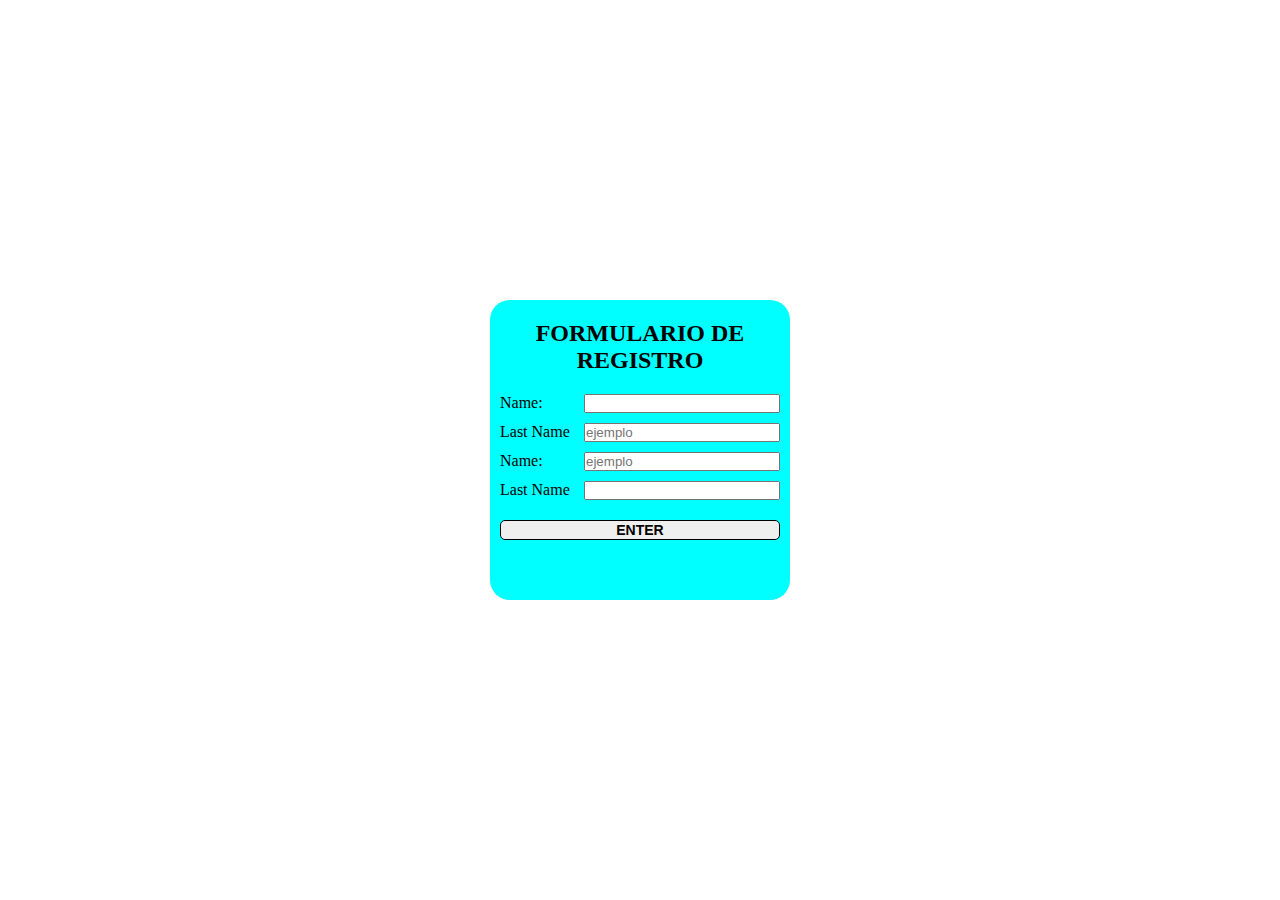
<file: formasesoria/asesoria.html>
<!DOCTYPE html>
<html lang="en">
<head>
    <meta charset="UTF-8">
    <meta name="viewport" content="width=device-width, initial-scale=1.0">
    <title>Document</title>
    <style>
        *{
            margin: 0;
            padding: 0;
            box-sizing: border-box;
            @import url('https://fonts.googleapis.com/css2?family=Roboto:ital,wght@0,100;0,300;0,400;0,500;0,700;0,900;1,100;1,300;1,400;1,500;1,700;1,900&display=swap');
        }
        body{
            height: 100vh;
            display: flex;
            justify-content: center;
            align-items: center;
        }
        .container{
            height: 300px;
            width: 300px;
            background-color: aqua;
            border-radius: 20px;
            padding: 10px;
        }
        h2{
            text-align: center;
            text-transform: uppercase;
            width: 100%;
            margin-bottom: 10px;
            font-weight: 900;
        }
        .row{
            margin: 10px 0;
            width: 100%;
            display: flex;
        }
        label{
            width: 30%;
        }
        input{
            width: 70%;
        }
        .btn{
            margin-top: 10px;
            font-family: 'Roboto', sans-serif;
            font-weight: 600;
            text-transform: uppercase;
            font-size: 14px;
            padding: 1px 10px;
            border-radius: 5px;
            border: 1px solid #000;
            width: 100%;
        }
        .btn:hover{
            box-shadow: 0 0 10px gray;
            transition: ease-in-out 0.5;
            background-color: #d1d1d1;
        }
        #print{
            
        }
    </style>
</head>
<body>
    <div class="container">
        <form action="">
            <div class="row">
                <h2>Formulario de registro</h2>
            </div>
            <div class="row">
                <label for="">Name:</label>
                <input type="text" id="Name">
            </div>
            <div class="row">
                <label for="">Last Name</label>
                <input type="text" placeholder="ejemplo" id="lastname">
            </div>
            <div class="row">
                <label for="">Name:</label>
                <input type="text" placeholder="ejemplo">
            </div>
            <div class="row">
                <label for="">Last Name</label>
                <input type="text" >
            </div>
            <button class="btn" onclick="enviar()">Enter</button>
        </form>
        <div class="row">
            <div id="print"></div>
        </div>
    </div>
    <script>
        function enviar(){
            let name = document.getElementById("name");
            document.getElementById("print").innerText = "Mi nombre es: " + name + " " + lastname;
            console.log("Mi nombre es: " + name + " " + lastname);
        }
    </script>
</body>
</html>
</file>
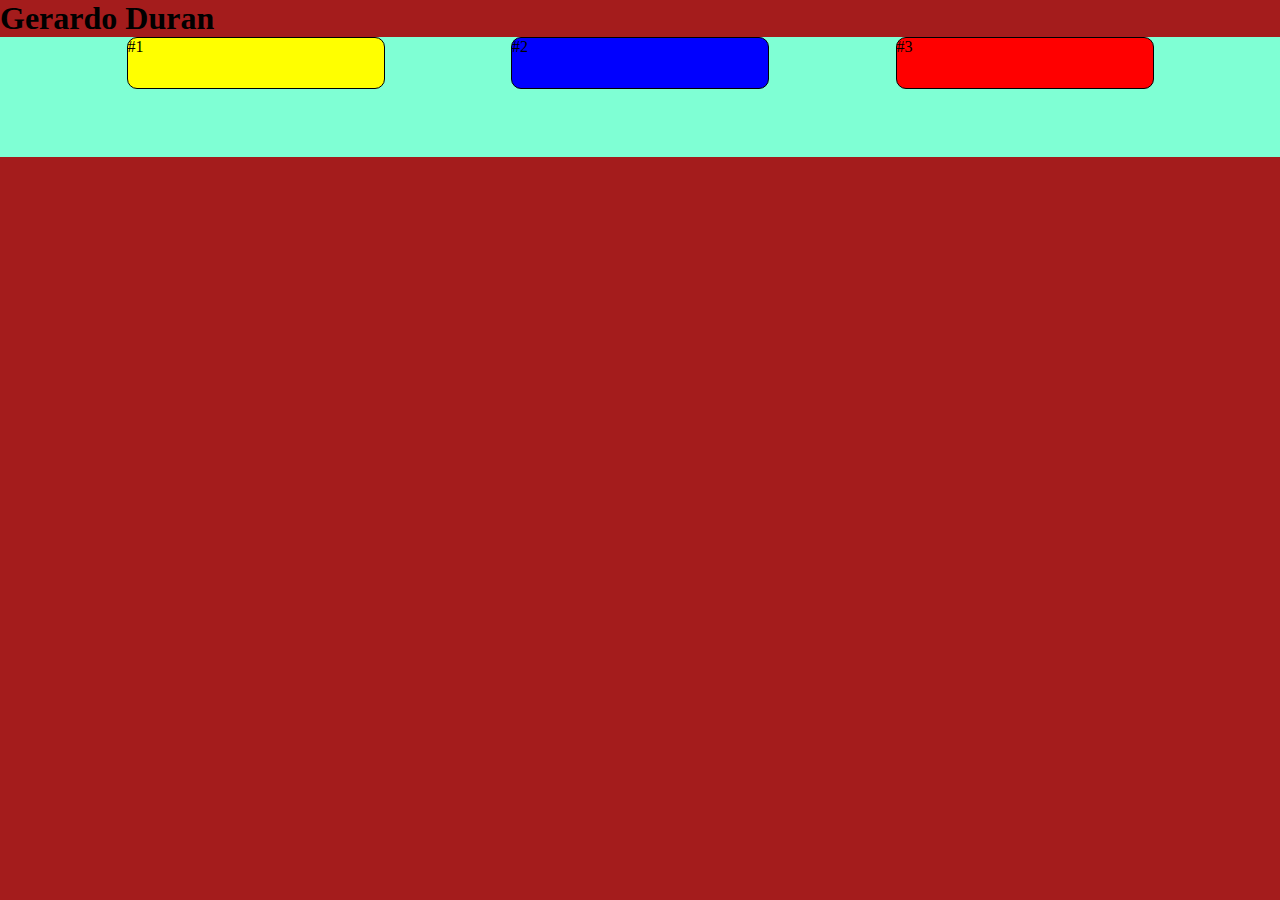
<file: html/flexbox.html>
<!DOCTYPE html>
<html lang="en">
<head>
    <meta charset="UTF-8">
    <meta name="viewport" content="width=device-width, initial-scale=1.0">
    <title>FlexBox</title>
    <style>
        *{
            margin: 0;
            padding: 0;
        }

        body{
            background-color: #a41c1c;
        }

        .container {
            background-color: aquamarine;
            width: 100%;
            height: 120px;
            display: flex;
            /* flex-direction: row; */
            justify-content: space-evenly;
        }

        .element {
            width: 20%;
            height: 50px;
            background-color: blueviolet;
            border: 1px solid #000;
            border-radius: 10px;
            /* margin: 10px; */
        }

        #one{
            background-color: #ffff00;
        }

        #two{
            background-color: #0000ff;
        }

        #three{
            background-color: #ff0000;
        }

        /* media querys */

        @media screen and (max-width:1200px){
            body{
                background-color: #fff;
            }
            h1{
                color: orange;
                background-color: #a41c1c;
                width: 50%;
            }
        }

        @media screen and (max-width: 1000px){
            body{
                background-color: rgb(247, 0, 255);
            }
        }

        @media screen and (max-width: 800px){
            body{
                background-color: rgb(30, 0, 255);
            }
        }

        @media screen and (max-width: 600px){
            body{
                background-color: #d9ff00;
            }
            #two{
                background-color: #59a2a2;
                order: 2;
            }
            #one{
                background-color: #c3f228;
                order: 1;
            }
        }
    </style>
</head>
<body>
    <h1>Gerardo Duran</h1>
    <div class="container">
        <div class="element" id="one">#1</div>
        <div class="element" id="two">#2</div>
        <div class="element" id="three">#3</div>
    </div>
</body>
</html>
</file>
